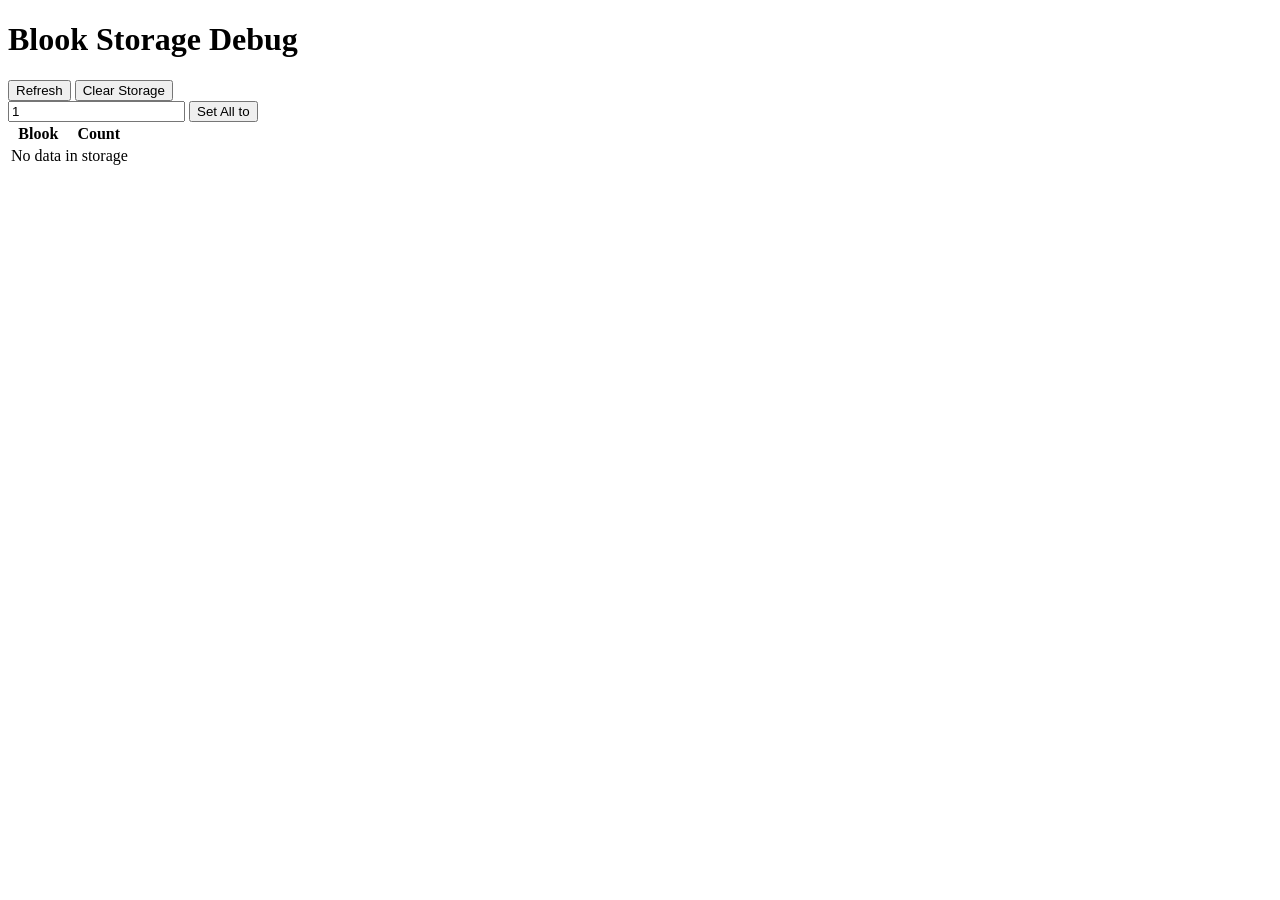
<file: debug.html>
<!DOCTYPE html>
<html lang="en">
<head>
  <meta charset="UTF-8">
  <title>Blooket4Free | Super Secret Debug</title>
</head>
<body>
  <h1>Blook Storage Debug</h1>
  <button onclick="refreshTable()">Refresh</button>
  <button onclick="localStorage.removeItem('blooksCollection'); refreshTable();">
    Clear Storage
  </button>
  <br>
  <input id="setAllValue" type="number" value="1" min="0">
  <button onclick="setAllTo()">Set All to</button>

  <table id="blookTable">
    <thead>
      <tr><th>Blook</th><th>Count</th></tr>
    </thead>
    <tbody></tbody>
  </table>

  <script>
    function refreshTable() {
      const tbody = document.querySelector("#blookTable tbody");
      tbody.innerHTML = "";

      const data = JSON.parse(localStorage.getItem("blooksCollection")) || {};
      const entries = Object.entries(data).sort((a,b) => a[0].localeCompare(b[0]));

      if (entries.length === 0) {
        const row = document.createElement("tr");
        row.innerHTML = "<td colspan='2'>No data in storage</td>";
        tbody.appendChild(row);
        return;
      }

      for (const [blook, count] of entries) {
        const row = document.createElement("tr");
        row.innerHTML = `<td>${blook}</td><td>${count}</td>`;
        tbody.appendChild(row);
      }
    }

    function setAllTo() {
      const val = parseInt(document.getElementById("setAllValue").value, 10) || 0;
      const data = JSON.parse(localStorage.getItem("blooksCollection")) || {};

      for (const key of Object.keys(data)) {
        data[key] = val;
      }

      localStorage.setItem("blooksCollection", JSON.stringify(data));
      refreshTable();
    }

    refreshTable();
  </script>
</body>
</html>
</file>
